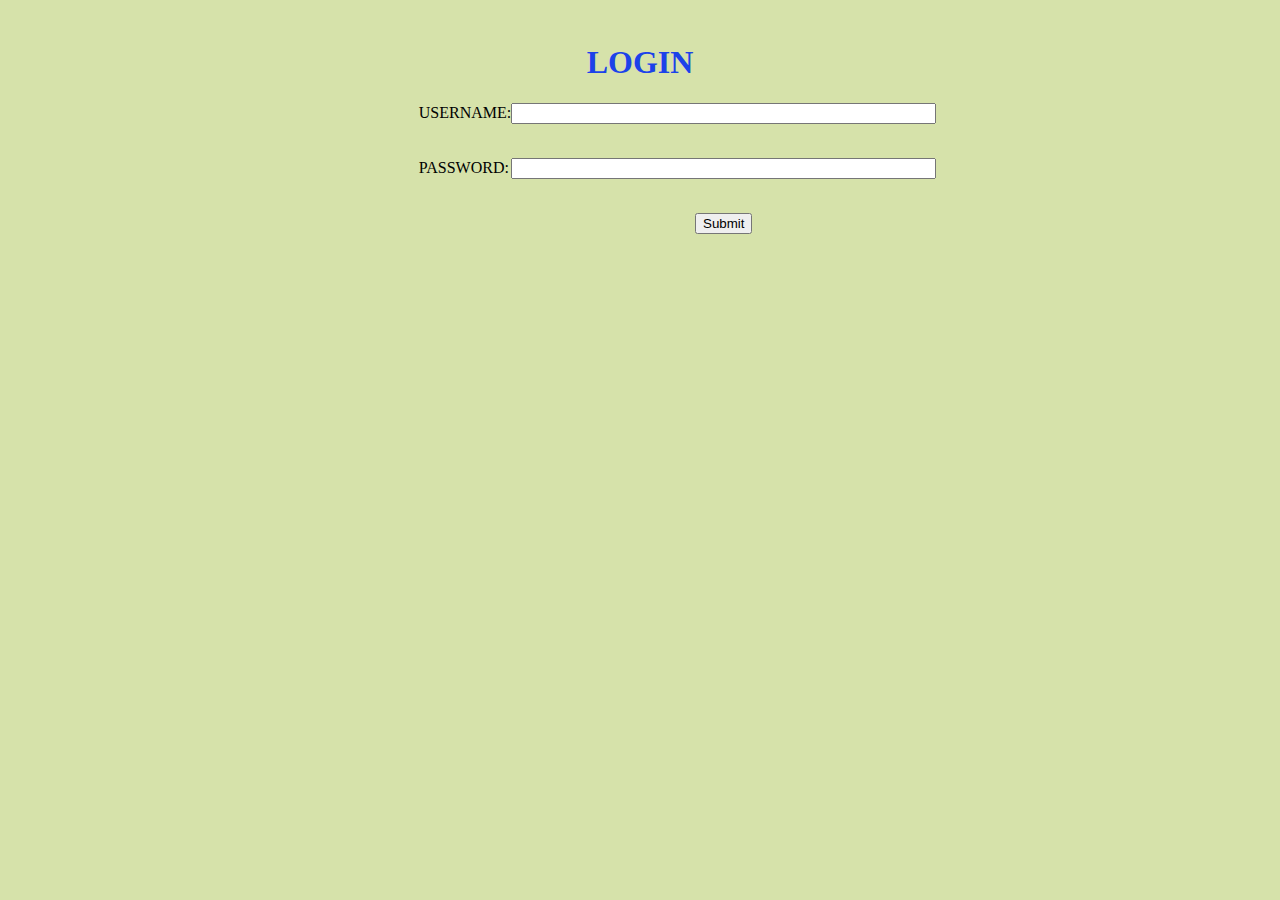
<file: index.html>
<!DOCTYPE html>
<html lang="en">
<head>
    <meta charset="UTF-8">
    <meta http-equiv="X-UA-Compatible" content="IE=edge">
    <meta name="viewport" content="width=device-width, initial-scale=1.0">
    <title>Bank Sign-In</title>
    <link rel = "stylesheet" href = "style.css">
    <script>
        function validate() {
            var flag = 1;
            if(document.forms["myform"]["usrname"].value == "" || document.forms["myform"]["pwd"].value == "") {
                flag = 0;
            }
            if(flag == 0) {
                alert("Invalid Credentials");
            }
            else {
                window.open("Reg.html");
            }
        }
    </script>
</head>
<body>
    <div class="special">
        <div align = "center">
            <h1>LOGIN</h1>
        </div>
        <form class = "table" name = "myform">
                <p class = "tablerow">
                    <p class = "tablecell">USERNAME: </p>
                    <input class = "tablecell" type = "text" size = "50" name = "usrname" > <br><br>
                </p>
                <p class = "tablerow">
                    <p class = "tablecell">PASSWORD: </p>
                    <input class = "tablecell" type = "password" size = "50" name = "pwd" > <br><br>
                </p>
                <div align = "center">
                    <input class = "tablecell" type = "submit"  name = "done" onClick = 'validate()' > 
                </div>
            </form>
        </div>   
</body>
</html>
</file>
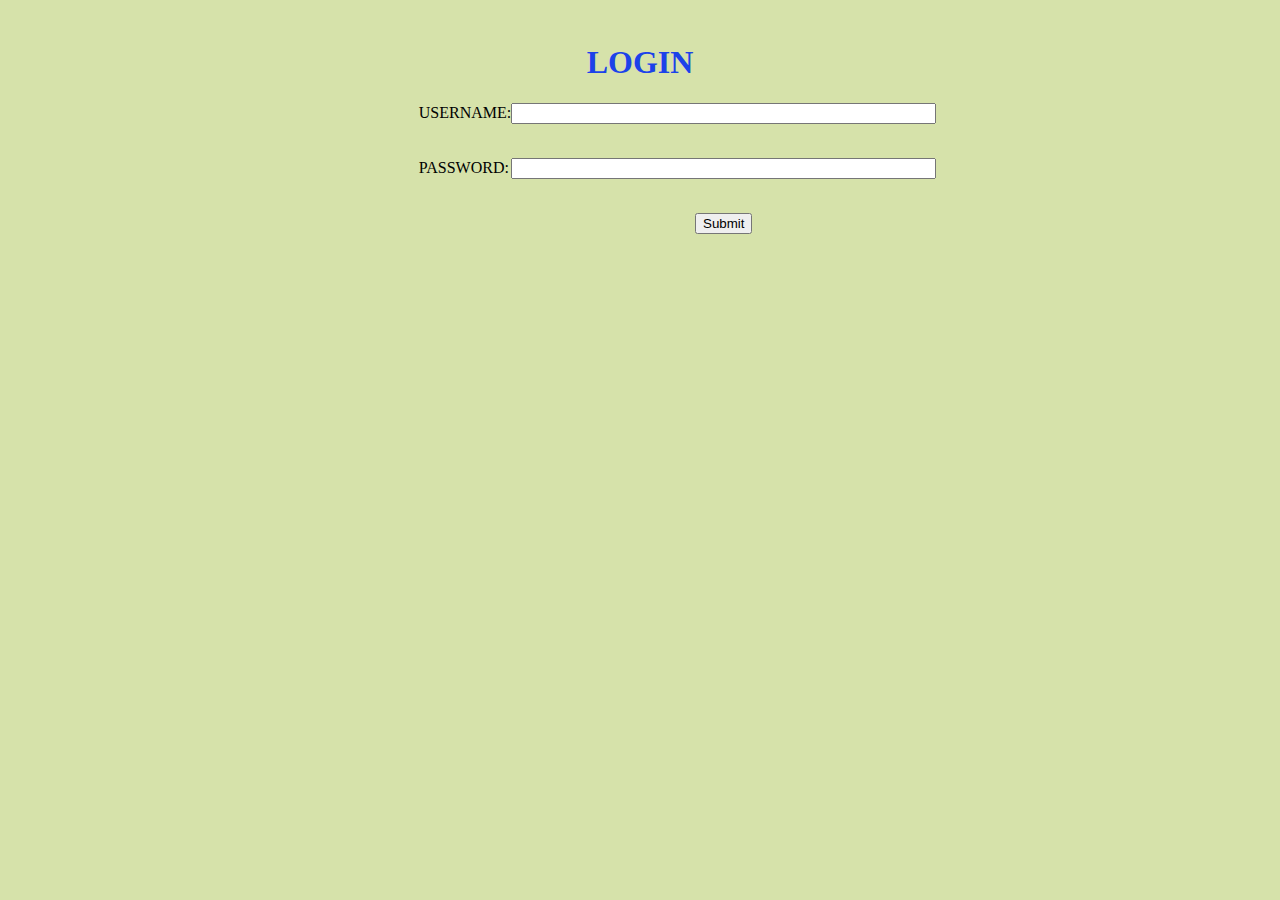
<file: main.html>
<!DOCTYPE html>
<html lang="en">
<head>
    <meta charset="UTF-8">
    <meta http-equiv="X-UA-Compatible" content="IE=edge">
    <meta name="viewport" content="width=device-width, initial-scale=1.0">
    <title>Bank Sign-In</title>
    <link rel = "stylesheet" href = "style.css">
    <script>
        function validate() {
            var flag = 1;
            if(document.forms["myform"]["usrname"].value == "" || document.forms["myform"]["pwd"].value == "") {
                flag = 0;
            }
            if(flag == 0) {
                alert("Invalid Credentials");
            }
            else {
                window.open("Reg.html");
            }
        }
    </script>
</head>
<body>
    <div class="special">
        <div align = "center">
            <h1>LOGIN</h1>
        </div>
        <form class = "table" name = "myform">
                <p class = "tablerow">
                    <p class = "tablecell">USERNAME: </p>
                    <input class = "tablecell" type = "text" size = "50" name = "usrname" > <br><br>
                </p>
                <p class = "tablerow">
                    <p class = "tablecell">PASSWORD: </p>
                    <input class = "tablecell" type = "password" size = "50" name = "pwd" > <br><br>
                </p>
                <div align = "center">
                    <input class = "tablecell" type = "submit"  name = "done" onClick = 'validate()' > 
                </div>
            </form>
        </div>   
</body>
</html>
</file>
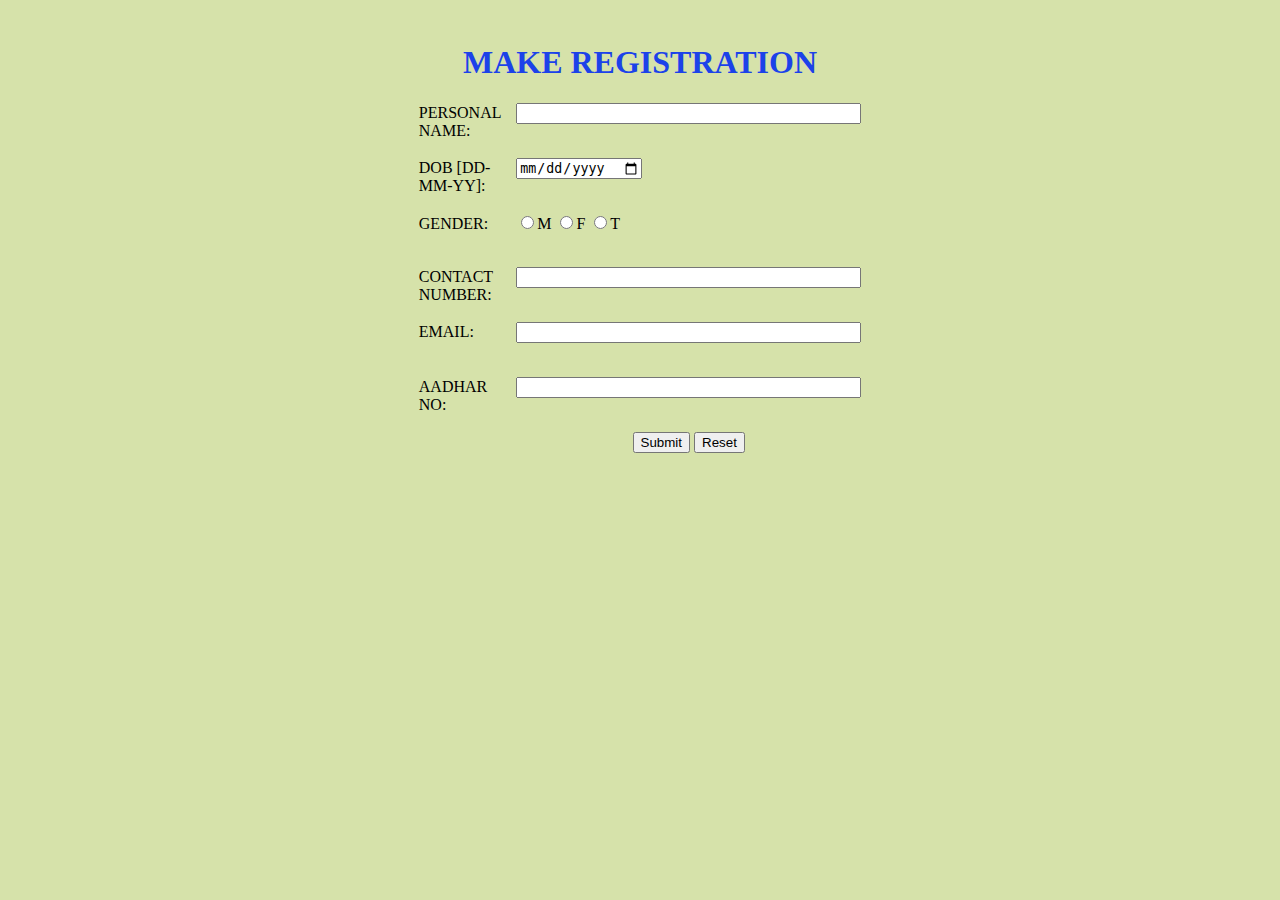
<file: Reg.html>
<!DOCTYPE html>
<html lang="en">
<head>
    <meta charset="UTF-8">
    <meta http-equiv="X-UA-Compatible" content="IE=edge">
    <meta name="viewport" content="width=device-width, initial-scale=1.0">
    <title>Bank Registration</title>
    <link rel = "stylesheet" href = "style.css">
    
</head>
<body>
    <script>
    function validate() {
    var flag = 1;
    if(document.forms["myform"]["p_name"].value == "" || document.forms["myform"]["c_no"].value == "" || document.forms["myform"]["email"].value == "" || document.forms["myform"]["dob"].value == "" || document.forms["myform"]["ad_no"].value == "") {
        flag = 0;
    }

    if(flag == 0) {
        alert("Fill all the details");
    }
    
    if (document.forms["myform"]["p_name"].value=="") {
        alert('Invalid name');
        flag = 0;
    }
    if (document.forms["myform"]["dob"].value=="") {
        alert('choose dob');
        flag = 0;
    }

    if (document.forms["myform"]["ad_no"].value=="") {
        alert('Invalid Adhaar no');
        flag = 0;
    }

    if (document.forms["myform"]["c_no"].value=="") {
        alert('Invalid contact no');
        flag = 0;
    }
    if (document.forms["myform"]["email"].value=="") {
        alert('Invalid email');
        flag = 0;
    }
    
    if(flag == 1) {
        window.open("Trans.html");
    }
    
    
    }
    </script>
    <div class="special">
        <div align = "center">
            <h1>MAKE REGISTRATION</h1>
        </div>
        <form class = "table" name = "myform" >
                <p class = "tablerow">
                    <p class = "tablecell">PERSONAL NAME: </p>
                    <input class = "tablecell" type = "text" size = "40" name = "p_name" > <br><br>
                </p>
                <p class = "tablerow">
                    <p class = "tablecell">DOB [DD-MM-YY]: </p>
                    <input class = "tablecell" type = "date" size = "40" name = "dob" > <br><br>
                </p>
                <p class = "tablerow">
                    <p class = "tablecell">GENDER: </p>
                    <input class = "tablecell" type = "radio" size = "40" name = "gen" >M
                    <input class = "tablecell" type = "radio" size = "40" name = "gen" >F
                    <input class = "tablecell" type = "radio" size = "40" name = "gen" >T<br><br>
                </p>
                <p class = "tablerow">
                    <p class = "tablecell">CONTACT NUMBER: </p>
                    <input class = "tablecell" type = "text" size = "40" name = "c_no" > <br><br>
                </p>
                <p class = "tablerow">
                    <p class = "tablecell">EMAIL: </p>
                    <input class = "tablecell" type = "text" size = "40" name = "email" > <br><br>
                </p>
                <p class = "tablerow">
                    <p class = "tablecell">AADHAR NO: </p>
                    <input class = "tablecell" type = "text" size = "40" name = "ad_no" > <br><br>
                </p>
                
                <div align = "center">
                    <input class = "tablecell" type = "submit"  name = "done" onClick = 'validate()' > 
                    <input class = "tablecell" type = "reset"  name = "clear">
                </div>
            </form>
        </div>   
</body>
</html>
</file>
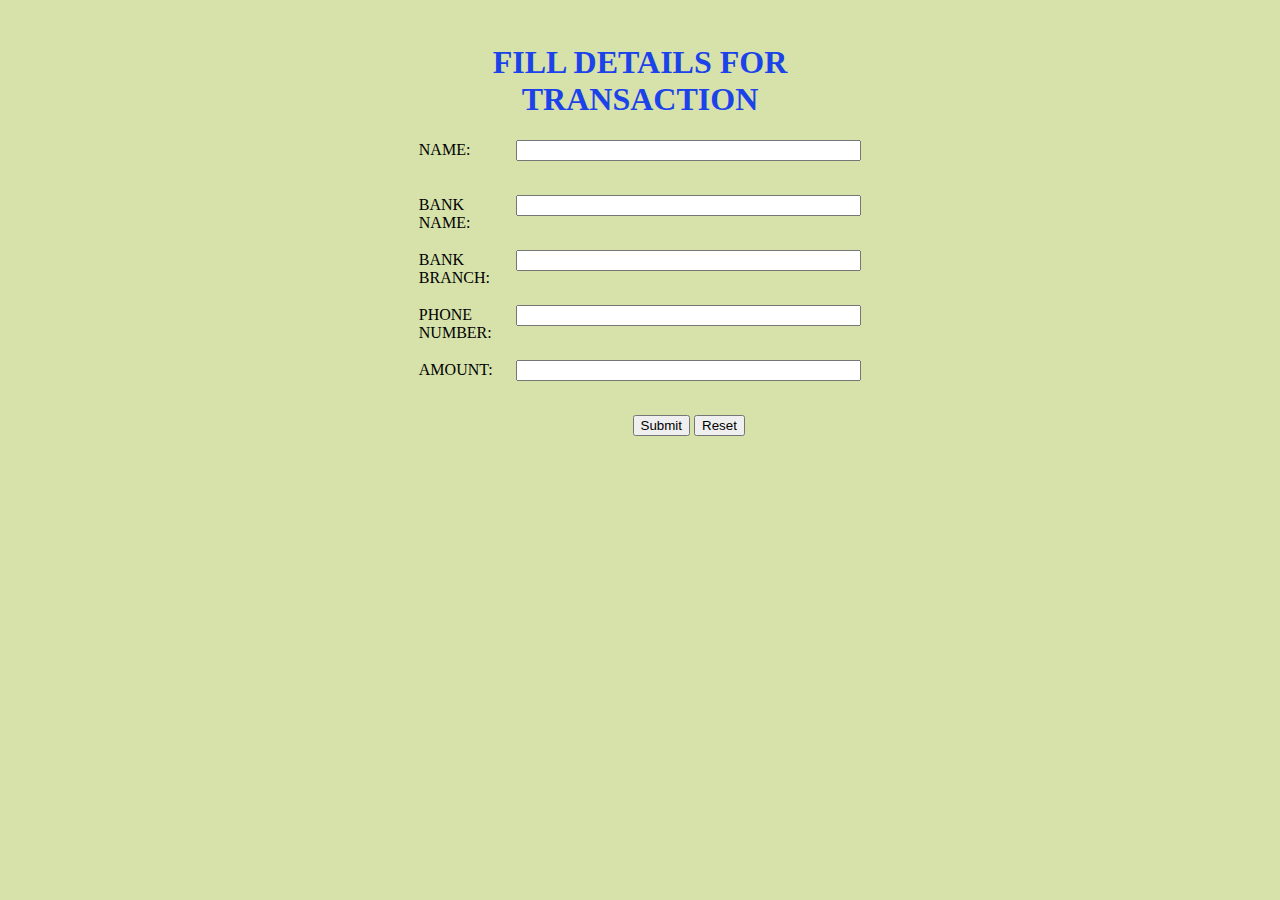
<file: Trans.html>
<!DOCTYPE html>
<html lang="en">
<head>
    <meta charset="UTF-8">
    <meta http-equiv="X-UA-Compatible" content="IE=edge">
    <meta name="viewport" content="width=device-width, initial-scale=1.0">
    <title>Bank Transaction</title>
    <link rel = "stylesheet" href = "style.css">

    
</head>
<body>
    <script>
        function validate1() {
        var flag = 1;
        if(document.forms["myform"]["b_name"].value == "" || document.forms["myform"]["bank_name"].value == "" || document.forms["myform"]["b_branch"].value == "" || document.forms["myform"]["phno"].value == "" || document.forms["myform"]["amt"].value == "" ) {
            flag = 0;
        }
    
        if(flag == 0) {
            alert("Fill all fields");
        }
        
        if (document.forms["myform"]["b_name"].value=="") {
            alert('Invalid name');
            flag = 0;
        }
    
        if (document.forms["myform"]["bank_name"].value=="") {
            alert('Invalid Bank name');
            flag = 0;
        }
    
        if (document.forms["myform"]["b_branch"].value=="") {
            alert('Invalid Bank branch');
            flag = 0;
        }
    
        if (document.forms["myform"]["phno"].value=="") {
            alert('Invalid phone number');
            flag = 0;
        }
        if (document.forms["myform"]["amt"].value=="") {
            alert('Add amount');
            flag = 0;
        }
        if(flag == 1) {
            alert('success');
        }
    }
    </script>
    
    <div class="special">
        <div align = "center">
            <h1>FILL DETAILS FOR TRANSACTION</h1>
        </div>
        <form class = "table" name = "myform" >
                <p class = "tablerow">
                    <p class = "tablecell">NAME: </p>
                    <input class = "tablecell" type = "text" size = "40" name = "b_name" > <br><br>
                </p>
                <p class = "tablerow">
                    <p class = "tablecell">BANK NAME: </p>
                    <input class = "tablecell" type = "text" size = "40" name = "bank_name" > <br><br>
                </p>
                <p class = "tablerow">
                    <p class = "tablecell">BANK BRANCH: </p>
                    <input class = "tablecell" type = "text" size = "40" name = "b_branch" > <br><br>
                </p>
                <p class = "tablerow">
                    <p class = "tablecell">PHONE NUMBER: </p>
                    <input class = "tablecell" type = "text" size = "40" name = "phno" > <br><br>
                </p>
                <p class = "tablerow">
                    <p class = "tablecell">AMOUNT: </p>
                    <input class = "tablecell" type = "text" size = "40" name = "amt" > <br><br>
                </p>
                <div align = "center">
                    <input class = "tablecell" type = "submit"  name = "done" onClick = 'validate1()' > 
                    <input class = "tablecell" type = "reset"  name = "clear">
                </div>
            </form>
        </div>   
</body>
</html>
</file>
<file: style.css>
body {
    background-color: rgb(214, 226, 170);
  }
  h1 {
    color: rgb(28, 66, 233);
    text-align: center;
  }
  img {
    display: block;
    margin-left: auto;
    margin-right: auto;
    width: 40%;
  }
  .special {
    margin: auto;
    width: 35%;
    padding: 15px;
  }
  .container {
    width: 500px;
    clear: both;
  }
  .table {
    display: table;
  }
  .tablerow {
    display: table-row;
  }
  .tablecell {
    display: table-cell;
  }
  .description {
    display: table-cell;
    height: 150px;
  }
</file>
